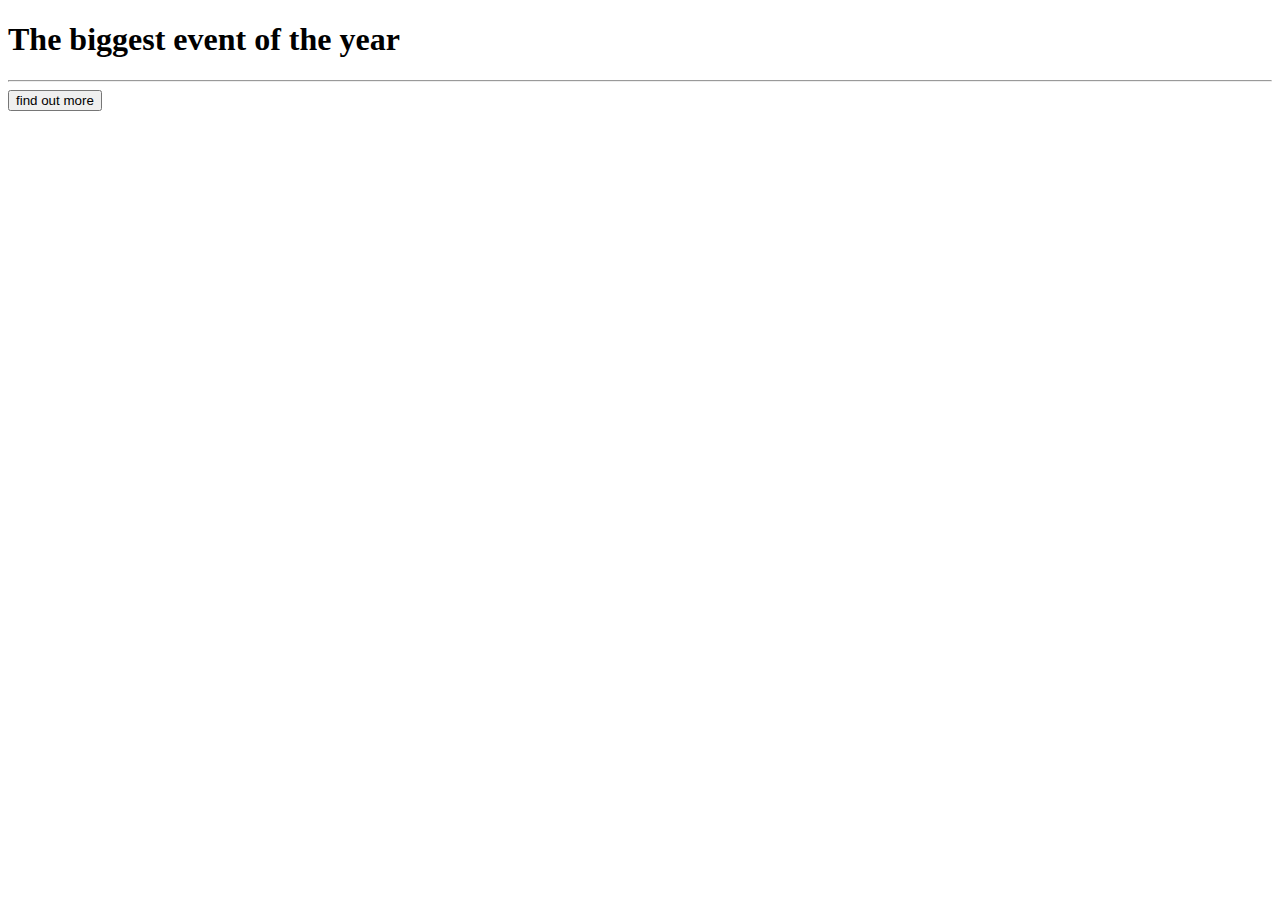
<file: index.html>
<!DOCTYPE html>
<html>
  <head>
    <title>Abdimalik's frist web</title>
    <!-- Required meta tags -->
    <meta charset="utf-8" />
    <meta
      name="viewport"
      content="width=device-width, initial-scale=1, shrink-to-fit=no"
    />
    <!-- Google Fonts -->
    <link
      href="https://fonts.googleapis.com/css?family=Montserrat"
      rel="stylesheet"
    />

    <!-- Note that the below Bootstrap file is a specific version. If you grab the most
    current from Bootstrap website, you will see the button grow transition being a lot faster
    than in my video.  Use whichever style sheet you like best! -->
    <!-- Bootstrap CSS from a CDN. This way you don't have to include the bootstrap file yourself -->
    <!-- CSS only -->
    <link
      href="https://cdn.jsdelivr.net/npm/bootstrap@5.2.1/dist/css/bootstrap.min.css"
      rel="stylesheet"
      integrity="sha384-iYQeCzEYFbKjA/T2uDLTpkwGzCiq6soy8tYaI1GyVh/UjpbCx/TYkiZhlZB6+fzT"
      crossorigin="anonymous"
    />
    <!-- My own stylesheet -->
    <link href="style.css" rel="stylesheet" />
  </head>
  <body>
    <div
      class="container d-flex align-items-center h-100 justify-content-center"
    >
      <div class="row">
        <header class="text-center col-12">
          <h1 class="text-uppercase">
            <strong> The biggest event of the year </strong>
          </h1>
        </header>
        <div class="buffer col-12"></div>
        <section class="text-center col-12">
          <hr />
          <a
            href="https://us21.list-manage.com/contact-form?u=b22ce294d189f9194e4fa02ab&form_id=27ef1032020569c5d9a4aa346d771d5e"
          >
            <button class="btn btn-primary btn-xl">find out more</button></a
          >
        </section>
      </div>
    </div>
  </body>
</html>
</file>
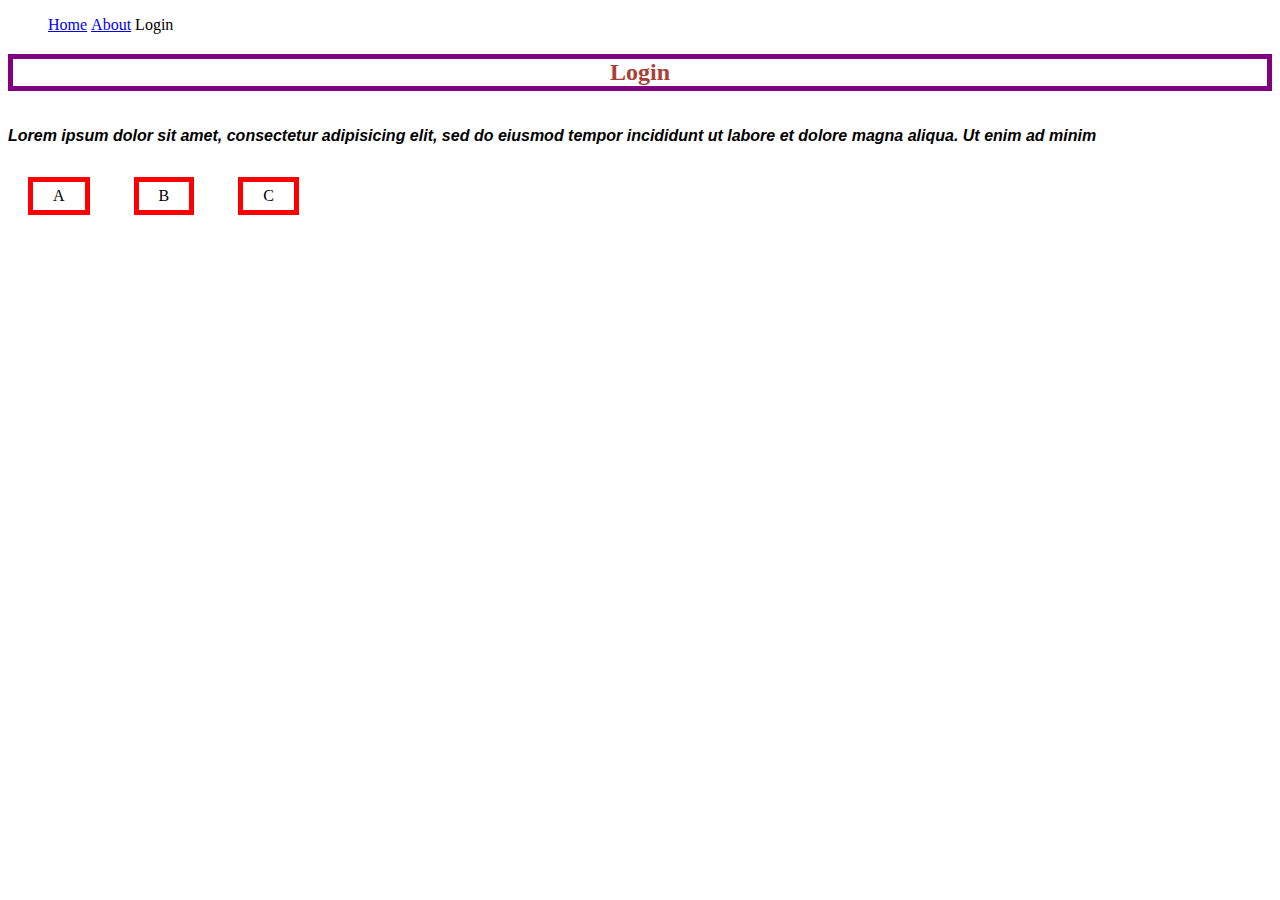
<file: login.html>
<!DOCTYPE html>
<html lang="en">
  <head>
    <title>My first website!</title>
    <link rel="stylesheet" href="style.css" />
  </head>
  <body>
    <header>
      <nav>
        <ul>
          <li><a href="index.html">Home</a></li>
          <li><a href="about.html">About</a></li>
          <li>Login</li>
        </ul>
      </nav>
    </header>
    <section>
      <h2>Login</h2>
      <p>
        Lorem ipsum dolor sit amet, consectetur adipisicing elit, sed do eiusmod
        tempor incididunt ut labore et dolore magna aliqua. Ut enim ad minim
      </p>
      <div class="boxmodel">A</div>
      <div class="boxmodel">B</div>
      <div class="boxmodel">C</div>
    </section>
  </body>
</html>
</file>
<file: style.css>
*{
    
}

h2{
    color: #AA4139;
    cursor: pointer;
    border: 5px solid purple;
    text-align: center;
}
p{
    line-height: 50px;
    font-style: italic;
    font-weight: bold;
    font-size: 100%;
    font-family: sans-serif,'Times New Roman', Times, serif;
}
li{
    list-style: none;
    display: inline-block;
}
.boxmodel{
    border: 5px solid red;
    display: inline-block;
    padding: 5px 20px 5px 20px;
    margin: 0px 20px  ;
}
</file>
